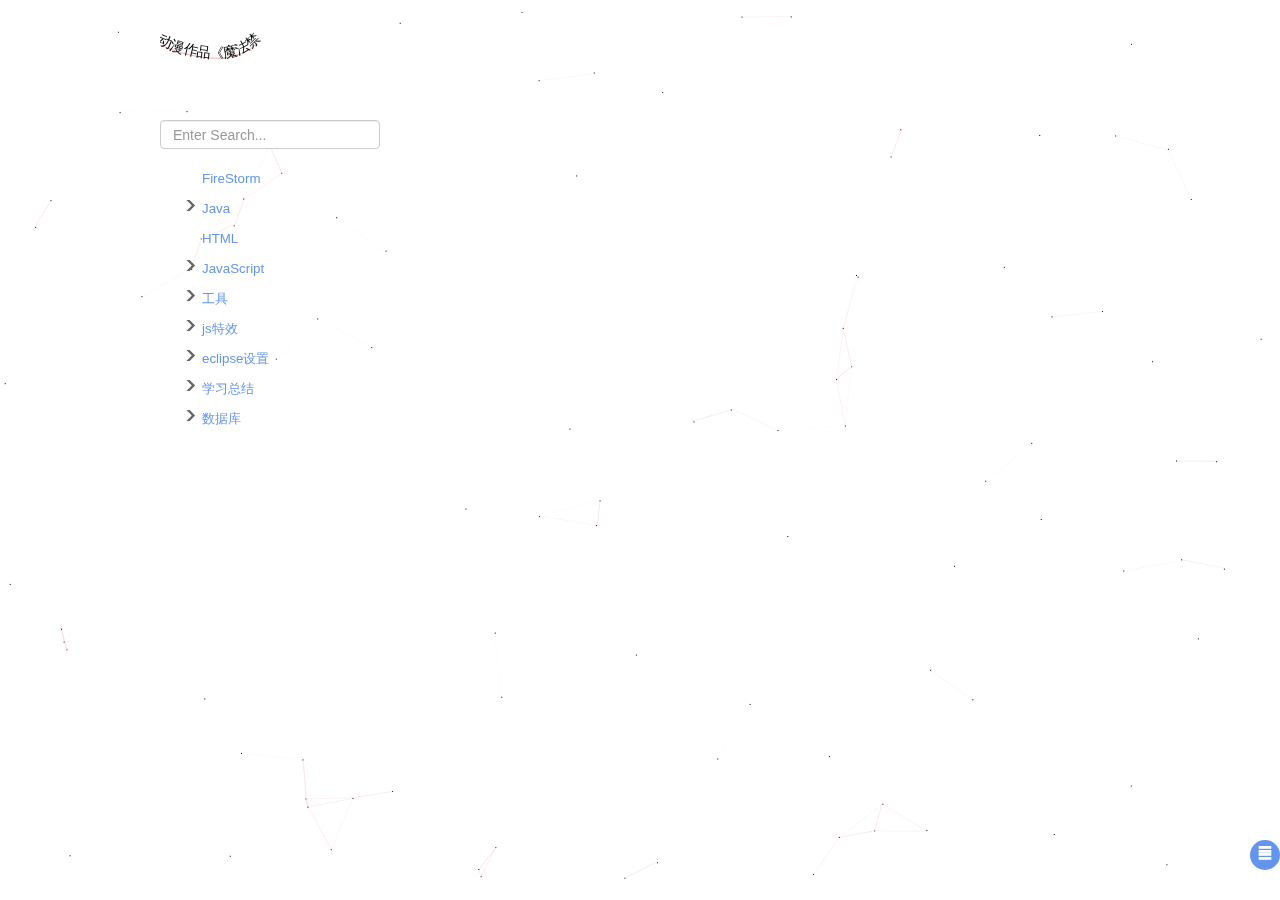
<file: index.html>
<!DOCTYPE html>
<html>
	<head>
		<meta charset="utf-8" >
		<meta name="Author" content="段福举">
		<!--默认强制使用最高版本的ie或谷歌浏览器内核-->
		<meta http-equiv=X-UA-Compatible content="IE=edge,chrome=1">
		<!--设置响应式布局-->
		<meta name="viewport" content="width = device-width,initial-scale=1,user-scalable=no">
		<!--浏览器的标签的图标		一方通行-->
		<link rel="shortcut icon" type="image/x-icon" href="img/logo/title_logo_64X64.ico"/>
		<title>次元原典</title>
		
		
		
		<!--bootstrap-->
		<link rel="stylesheet" href="css/bootstrap.css" />
		<!--响应式布局的css-->
		<link rel="stylesheet" href="css/responseLayout.css" />
		<!--树形搜索菜单的css-->
		<link rel="stylesheet" href="plugin/ztree/css/zTreeStyle.css" />
		<!--自己写的css-->
		<link rel="stylesheet" href="css/index.css" />

		<!--所有的特效基本都是基于Ta-->
		<script type="text/javascript" src="js/jquery-2.1.1.js" ></script>
		<!--bootstrap 布局-->
		<script type="text/javascript" src="js/bootstrap.min.js" ></script>
		<!--弹出组件-->
		<script type="text/javascript" src="plugin/layer/layer.js" ></script>
		<!--ztree树插件-->
		<script type="text/javascript" src="plugin/ztree/js/jquery.ztree.core.js" ></script>
		<script type="text/javascript" src="plugin/ztree/js/jquery.ztree.excheck.js" ></script>
		<!--音乐播放器-->
		<!--<script type="text/javascript" src="js/audio.js" ></script>-->
		<!--自己写的js，一定要放在最后-->
		<script type="text/javascript" src="js/index.js" charset="utf-8"></script>
		
		
		
		
		
	</head>
	<body>
		<label id='musicTop' for='sideToggle' title="控制音乐">=</label>
		<input type='checkbox' id='sideToggle'>
		<aside id="musicDiv">
			
		</aside>
			
			
			
		<div class="heading">
			<!--svg学习的网站		http://know.webhek.com/svg/svg-rectangle-rect.html-->
			<iframe src="svg/svg.svg" width="100%" height="100%" frameborder="0"></iframe>
		</div>
		<div class="nav">
			<!--不能加form标签，否则在触发enter键查询的时候会默认提交，刷新页面-->
			<input class="form-control" style="width: 220px;height: 29px;" id="searchNodes" placeholder="Enter Search..." autocomplete="off" type="text">
		</div>
		
	    <div class="container">
	        <div class="left" style="overflow-y: auto; ">
			      <div class="treeContainer">
			      	<ul id="leftTree" class="ztree"></ul>
			      </div>
	        </div>
	        <div class="main">
	        	 <div id="timg"  style="cursor: pointer;float: right;display: none;">
	        	 	<img alt="全屏" title="全屏"  src="img/timg.jpg"style="width: 20px; height: 20px;" /><span>全屏</span>
	        	 </div>
	        	 <iframe frameborder="0" scrolling="no" src="" width="100%" height="500px"></iframe>
	        </div>
	        <!--<div class="right"></div>-->
	    </div>
	    <!--<div class="footing"></div>-->
	    <!--http://www.atool.org/colorpicker.php 调色-->
	    <!--背景的鼠标的特效-->
		<script type="text/javascript" src="js/canvas-nest.min.js" color="244, 204, 204" opacity="1" count="99"></script>
		<!--彩虹特效-->
		<!--<script type="text/javascript" src="js/ribbon.min.js" ></script>-->
	</body>
</html>
</file>
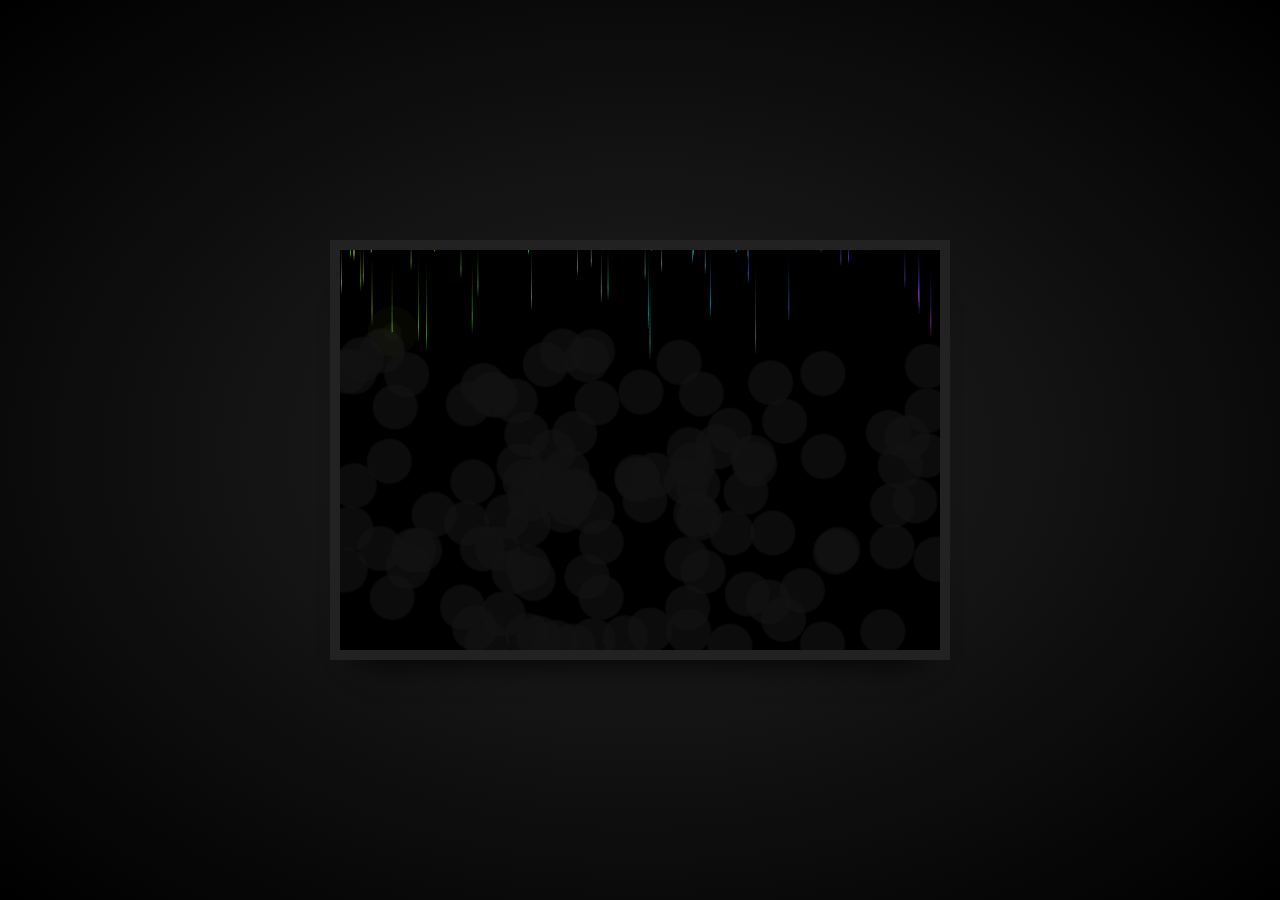
<file: firestorm.html>
<!DOCTYPE html>
<html>

<head>

  <meta charset="UTF-8">

  <title>HTML5 Canvas炫酷的火焰风暴动画DEMO演示</title>

  <link rel="stylesheet" href="css/reset.css">

    <link rel="stylesheet" href="css/style.css" media="screen" type="text/css" />

</head>

<body>

  <script src="js/firestorm.js"></script>

</body>

</html>
</file>
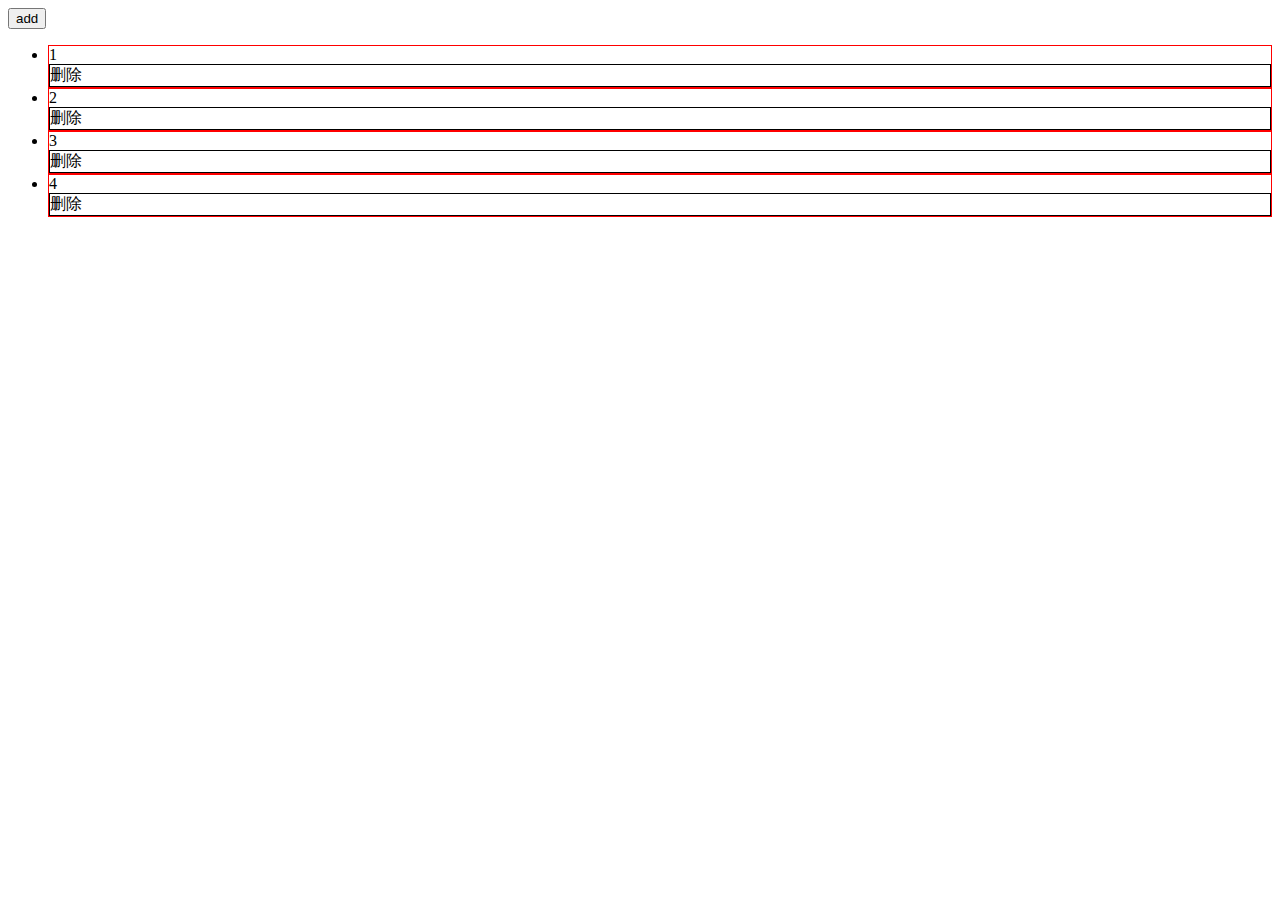
<file: new_file.html>
<!DOCTYPE html>
<html>
	<head>
		<meta charset="UTF-8">
		<title></title>
		<script type="text/javascript" src="js/jquery-2.1.1.js" ></script>
		<script>
		$(function(){
			$("#main").click(function(){
					alert(111);
			});
			$("div").click(function(){
				$(this).parent("li").remove();
			});
			$("#btn").click(function(){
				$("ul").append("<li id=\"main\">XXX <div>删除</div></li>");
				$("#main").click(function(){
					alert(111);
			});
			$("div").click(function(){
				$(this).parent("li").remove();
			});
			});
			
		});
			
			
				
		</script>
		<style>
			
			li{
				border: 1px solid red;
			}
			div{
				border: 1px solid black;
			}
		</style>
	</head>
	<body>
		<button id="btn"> add</button>
		<ul>
			<li id="main">1 <div>删除</div></li>
			<li id="main">2 <div>删除</div></li>
			<li id="main">3 <div>删除</div></li>
			<li id="main">4 <div>删除</div></li>
		</ul>
	</body>
</html>
</file>
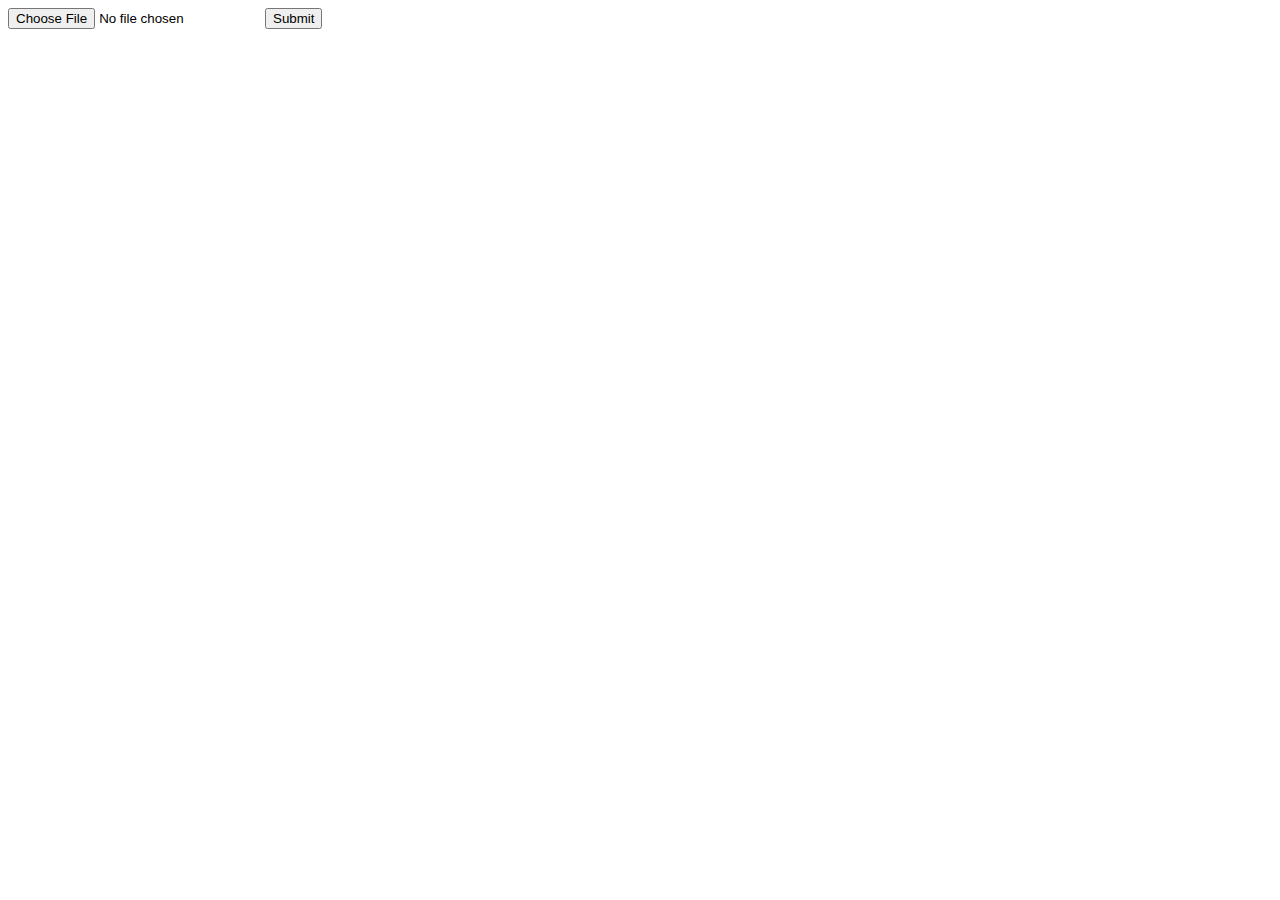
<file: new_file1.html>
<!DOCTYPE html>
<html>
	<head>
		<meta charset="UTF-8">
		<title></title>
		<script type="text/javascript" src="js/jquery-2.1.1.js" ></script>
		<script>
			/*function add(){
				var sendObj={purchaseid:"2017-01-19",
					schedulestatus:"1",
					p_starttime:"2017-01-19",
					p_endtime:"2017-01-19",
					directorid:"2017-01-19",
					schedulesummary:"2017-01-19",
					remarks:"2017-01-19"};
					
					var obj={"aa":"aaa"};
			$.ajax({
				type:"post",
				url:"http://127.0.0.1:8888/imslean-user/purchase/add",
				//url:"http://127.0.0.1:8964/v1/tUser/register",
				async:true,
				dataType: 'json',
				 contentType: "application/json;charset=UTF-8",
				//crossDomain: true,
				data:JSON.stringify(sendObj)
				//data:{param:obj}
			});
			}*/
			
		</script>
	</head>
	<body>
		<!--<button onclick="add()">新增</button>-->
		<form action="http://127.0.0.1:8964/up/fileUpServlet?filetype=device" enctype="multipart/form-data" method="post">
			<input type="file" name="file"/>
			<input type="submit" name="提交" />
		</form>
	</body>
</html>
</file>
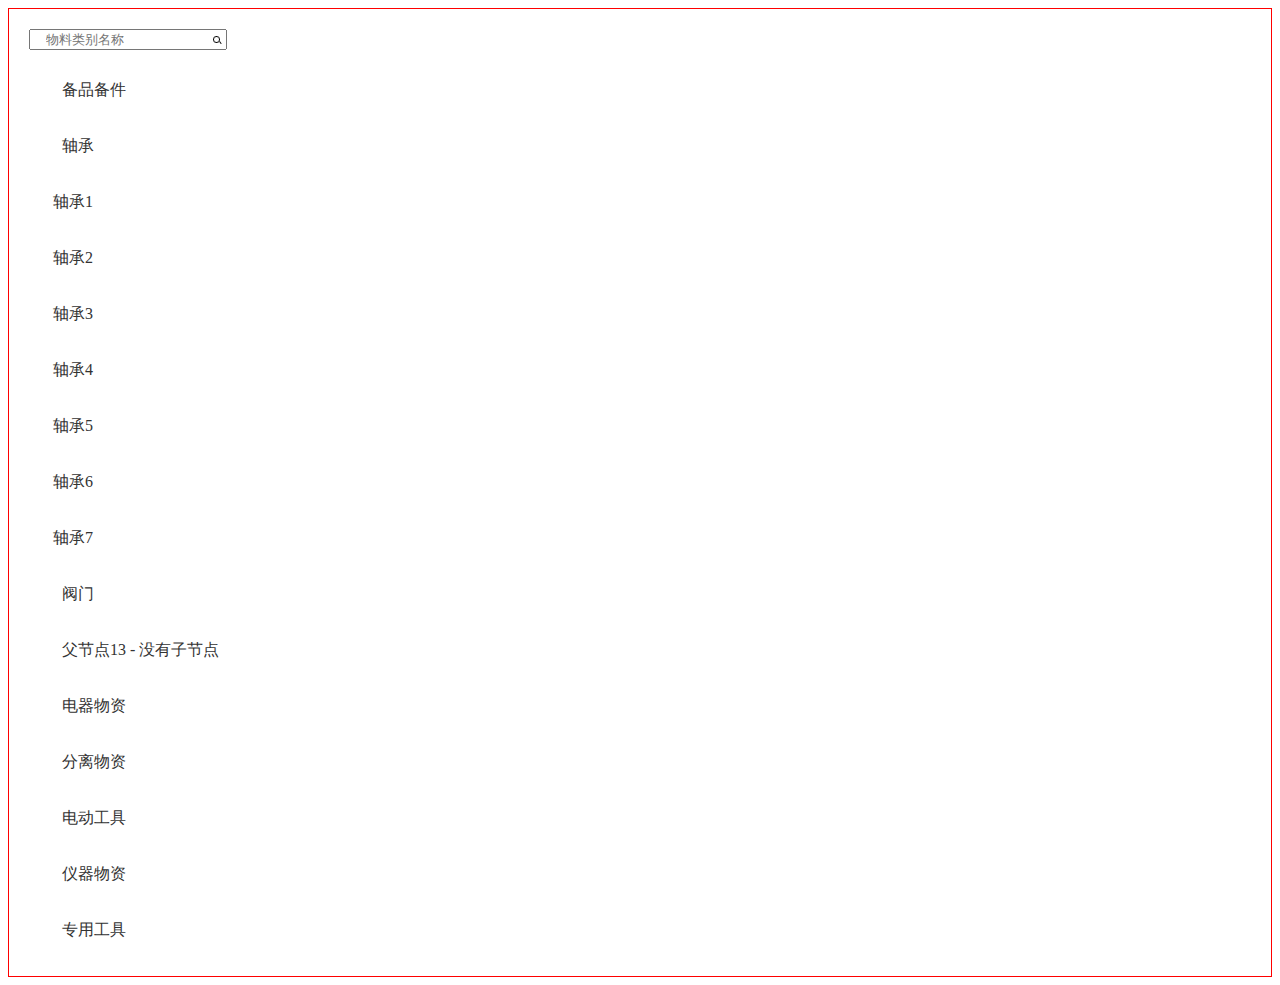
<file: plugin/ztree/demo.html>
<!DOCTYPE html>
<html lang="en">
<head>
    <meta charset="UTF-8">
    <link rel="stylesheet" href="css/zTreeStyle.css"/>
    <link rel="stylesheet" href="css/facilityTree.css"/>
    <script src="js/jquery-1.4.4.min.js" type="text/javascript"></script>
    <script src="js/jquery.ztree.core.js" type="text/javascript"></script>

    <title></title>
</head>
<body>
<div class="zTreeLeft">
    <input type="text" placeholder="物料类别名称"/><i></i>
    <ul id="treeDemo" class="ztree"></ul>
</div>
</body>
<script src="js/createTree.js"></script>
</html>
</file>
<file: css/responseLayout.css>
/*
 * 	   author：		 段福举
 * createdate：		2016-12-09
 * 
*/
*{
	margin: 0px;
    padding: 0px;
}

html{  
	
    scrollbar-face-color:#337ab7; /*面子*/  
    scrollbar-arrow-color:#fff; /*箭头*/  
    scrollbar-3dlight-color:#e9f1d2; /*最外左*/  
    scrollbar-highlight-color:#e9f1d2; /*左二*/  
    scrollbar-shadow-color:#e9f1d2; /*右二*/  
    scrollbar-darkshadow-color:#e9f1d2; /*右一*/  
    scrollbar-track-color:#e9f1d2; /*滑道*/  
}

/*滚动条整体*/  
::-webkit-scrollbar{width:12px; /*滚动条宽度*/ }  
/*滚动条按钮*/  
::-webkit-scrollbar-button {}  
::-webkit-scrollbar-track{ background-color: #e9f1d2;  /*滑道全部*/}
::-webkit-scrollbar-track-piece{background-color:#c7dce3;  /*滑道*/ -webkit-border-radius:1px; /*滑道圆角宽度*/}  
::-webkit-scrollbar-thumb{background:#337ab7; /*滑动条表面*//*滑动条边框*/  border-radius:8px;/*滑动条圆角宽度*/}  
/*横竖滚动条交角*/  
::-webkit-scrollbar-corner { background-color: #0380f5;}  
/*横竖滚动条交角图案*/  
::-webkit-resizer {background-repeat: no-repeat;background-position: bottom right; }  
/*鼠标滑过滑动条*/  
::-webkit-scrollbar-thumb:hover{background:antiquewhite;} 








.heading,
.nav,
.container,
.footing{
    margin: 10px auto;
}
.heading{
    height: 100px;
    /*background-color: antiquewhite;*/
}

.left,
.right,
.main{
  /*  background-color: antiquewhite;*/
}

.footing{
    height: 100px;
    background-color: aquamarine;
}

@media screen and (min-width: 960px){
    .heading,
    .nav,
    .container,
    .footing{
        width: 960px;
    }

    .left,
    .main,
    .right{
        float: left;
        height: 500px;
    }

    .left,
    .right
    {
        width: 220px;
    }
    .main{
        margin-left: 15px;
        width: 690px;
    }
    .container{
        height: 500px;
    }

}

@media screen and (min-width: 600px) and (max-width: 960px){
    .heading,
    .nav,
    .container,
    .footing{
        width: 600px;
    }

    .left,
    .main
    {
        float: left;
        height: 400px;
    }
    .right{
        display: none;
    }
    .left{
        width: 160px;
    }
    .main{
        width: 435px;
        margin-left: 5px;
    }
    .container{
        height: 400px;
    }
}

@media screen and (max-width: 600px){
    .heading,
    .nav,
    .container,
    .footing{
        width: 400px;
    }

    .left,
    .right{
        width: 400px;
        height: 100px;
    }
    .main{
        margin-top: 10px;
        width: 400px;
        height: 200px;
    }
    .right{
        margin-top: 10px;
    }
    .container{
        height: 420px;
    }
}
</file>
<file: css/index.css>
ol{
	list-style: none;
	background-image: url(../img/20141105110252_SaBMW.jpeg);
	background-position: center;
	background-repeat: no-repeat;
}
li{
	cursor: pointer;
}
a{
	color: white;
}
#musicDiv{
	/*background-color:aquamarine;*/  
    position:fixed;  
    height:250px;  
    width:300px;  
    right:0px;  
    top:0px;  
    transition:0.2s ease-out;
    -webkit-transition:0.2s ease-out; 
}
#musicTop{
	/*background-color:aquamarine;  */
    position:fixed;  
    height:25px;  
    width:50px;  
    right:0px;  
    bottom:25px;  
}
#sideToggle{ display:none; }
#sideToggle:checked + aside{right:-500px  }


#musicTop {
    background: cornflowerblue none repeat scroll 0 0;
    border-radius: 50px;
    color: #fff;
    cursor: pointer;
    display: block;
    font-family: Courier New;
    font-size: 25px;
    font-weight: bold;
    height: 30px;
    line-height: 35px;
    text-align: center;
    text-shadow: 0 -4px;
    width: 30px;
}

#m-list{
	width: auto;
	height:480px;
	overflow: auto;
}
.musicTitle{
	margin-bottom: 5px;
	overflow: hidden;
	text-overflow: ellipsis;
	white-space: nowrap;
}
</file>
<file: css/style.css>
html,
body {
  height: 100%;
}

body {
  background: #111;
  background: radial-gradient(#222, #000);
  overflow: hidden;
}

canvas {
  background: #000;
  bottom: 0;
  box-shadow:
    0 0 0 10px #222,
    0 30px 30px -20px #000
  ;
  left: 0;
  margin: auto;
  max-height: 100%;
  max-width: 100%;
  position: absolute;
  right: 0;
  top: 0;
  
}


*{  
	  scrollbar-face-color:#01b9f6; /*面子*/  
	  scrollbar-arrow-color:#fff; /*箭头*/  
	  scrollbar-3dlight-color:#e9f1d2; /*最外左*/  
	  scrollbar-highlight-color:#e9f1d2; /*左二*/  
	  scrollbar-shadow-color:#e9f1d2; /*右二*/  
	  scrollbar-darkshadow-color:#e9f1d2; /*右一*/  
	  scrollbar-track-color:#e9f1d2; /*滑道*/  
}


/*滚动条整体*/  
::-webkit-scrollbar{  
    width:12px; /*滚动条宽度*/  
}  
/*滚动条按钮*/  
::-webkit-scrollbar-button {  

}  
::-webkit-scrollbar-track{  
    background-color: #e9f1d2;  /*滑道全部*/  
}  
::-webkit-scrollbar-track-piece{  
    background-color:#c7dce3;  /*滑道*/  
    -webkit-border-radius:1px; /*滑道圆角宽度*/  
}  
::-webkit-scrollbar-thumb{  
   background:#01b9f6; /*滑动条表面*/  
    /*滑动条边框*/  
    border-radius:8px;/*滑动条圆角宽度*/ 
}  
/*横竖滚动条交角*/  
::-webkit-scrollbar-corner {  
    background-color: #0380f5;  
}  
/*横竖滚动条交角图案*/  
::-webkit-resizer {  
    background-repeat: no-repeat;  
    background-position: bottom right;  
}  
/*鼠标滑过滑动条*/  
::-webkit-scrollbar-thumb:hover{  
    background:#009dd2; 
}
</file>
<file: plugin/ztree/css/facilityTree.css>
.ztree span{
    font-size: 16px !important;
    font-family: "microsoft yahei";
}
.zTreeLeft{
    border: solid 1px red;
    padding-left:20px;
    padding-top: 20px;
}
.zTreeLeft input{
    padding-left:15px;
    outline: none;
}
.zTreeLeft>i{
    display: inline-block;
    left: -14px;
    top: 1px;
    width: 10px;
    height: 10px;
    position: relative;
    background: url(./img/zTreeStandard.png) no-repeat -30px -72px;
    cursor: pointer;

}
.zTreeLeft ul{
    margin-top: 20px;
}
.ztree li span.button.ico_docu,.ztree li span.button.ico_close,.ztree li span.button.ico_open{
    display: none;
}
.ztree li span.button{
    margin-right: 8px;
}

.ztree li a{
    margin-bottom: 26px;
}
.ztree li span.button.switch{
    width: 11px;
    height: 11px;
}
.ztree li span.button.center_open,.ztree li span.button.roots_open,.ztree li span.button.bottom_open{
    background-position: 0px -72px;
}
.ztree li span.button.center_close,.ztree li span.button.roots_close,.ztree li span.button.bottom_close{
    background-position: -13px -72px;
}
.ztree li ul.line{
    background: transparent;
}
.ztree li span.button.center_docu,.ztree li span.button.bottom_docu{
    background:transparent;
}
</file>
<file: plugin/ztree/css/zTreeStyle.css>
/*-------------------------------------
zTree Style

version:	3.5.19
author:		Hunter.z
email:		hunter.z@263.net
website:	http://code.google.com/p/jquerytree/

-------------------------------------*/

.ztree * {padding:0; margin:0; font-size:12px; /*color:cornflowerblue*/; font-family: Verdana, Arial, Helvetica, AppleGothic, sans-serif}
.ztree {margin:0; padding:5px; /*color:cornflowerblue*/}
.ztree li{padding:0; margin:0; list-style:none; line-height:14px; text-align:left; white-space:nowrap; outline:0}
.ztree li ul{ margin:0; padding:0 0 0 18px}
.ztree li ul.line{ background:url(./img/line_conn.gif) 0 0 repeat-y;}

.ztree li a {padding:1px 3px 0 0; margin:0; cursor:pointer; height:17px; color:#333; background-color: transparent;
	text-decoration:none; vertical-align:top; display: inline-block}
.ztree li a:hover {text-decoration:underline}
.ztree li a.curSelectedNode {padding-top:0px; background-color:#FFE6B0; color:black; height:16px; border:1px #FFB951 solid; opacity:0.8;}
.ztree li a.curSelectedNode_Edit {padding-top:0px; background-color:#FFE6B0; color:black; height:16px; border:1px #FFB951 solid; opacity:0.8;}
.ztree li a.tmpTargetNode_inner {padding-top:0px; background-color:#316AC5; color:white; height:16px; border:1px #316AC5 solid;
	opacity:0.8; filter:alpha(opacity=80)}
.ztree li a.tmpTargetNode_prev {}
.ztree li a.tmpTargetNode_next {}
.ztree li a input.rename {height:14px; width:80px; padding:0; margin:0;
	font-size:12px; border:1px #7EC4CC solid; *border:0px}
.ztree li span {line-height:16px; margin-right:2px}
.ztree li span.button {line-height:0; margin:0; width:16px; height:16px; display: inline-block; vertical-align:middle;
	border:0 none; cursor: pointer;outline:none;
	background-color:transparent; background-repeat:no-repeat; background-attachment: scroll;
	background-image:url("./img/zTreeStandard.png"); *background-image:url("./img/zTreeStandard.gif")}

.ztree li span.button.chk {width:13px; height:13px; margin:0 3px 0 0; cursor: auto}
.ztree li span.button.chk.checkbox_false_full {background-position:0 0}
.ztree li span.button.chk.checkbox_false_full_focus {background-position:0 -14px}
.ztree li span.button.chk.checkbox_false_part {background-position:0 -28px}
.ztree li span.button.chk.checkbox_false_part_focus {background-position:0 -42px}
.ztree li span.button.chk.checkbox_false_disable {background-position:0 -56px}
.ztree li span.button.chk.checkbox_true_full {background-position:-14px 0}
.ztree li span.button.chk.checkbox_true_full_focus {background-position:-14px -14px}
.ztree li span.button.chk.checkbox_true_part {background-position:-14px -28px}
.ztree li span.button.chk.checkbox_true_part_focus {background-position:-14px -42px}
.ztree li span.button.chk.checkbox_true_disable {background-position:-14px -56px}
.ztree li span.button.chk.radio_false_full {background-position:-28px 0}
.ztree li span.button.chk.radio_false_full_focus {background-position:-28px -14px}
.ztree li span.button.chk.radio_false_part {background-position:-28px -28px}
.ztree li span.button.chk.radio_false_part_focus {background-position:-28px -42px}
.ztree li span.button.chk.radio_false_disable {background-position:-28px -56px}
.ztree li span.button.chk.radio_true_full {background-position:-42px 0}
.ztree li span.button.chk.radio_true_full_focus {background-position:-42px -14px}
.ztree li span.button.chk.radio_true_part {background-position:-42px -28px}
.ztree li span.button.chk.radio_true_part_focus {background-position:-42px -42px}
.ztree li span.button.chk.radio_true_disable {background-position:-42px -56px}

.ztree li span.button.switch {width:18px; height:18px}
.ztree li span.button.root_open{background-position:-92px -54px}
.ztree li span.button.root_close{background-position:-74px -54px}
.ztree li span.button.roots_open{background-position:-92px 0}
.ztree li span.button.roots_close{background-position:-74px 0}
.ztree li span.button.center_open{background-position:-92px -18px}
.ztree li span.button.center_close{background-position:-74px -18px}
.ztree li span.button.bottom_open{background-position:-92px -36px}
.ztree li span.button.bottom_close{background-position:-74px -36px}
.ztree li span.button.noline_open{background-position:-92px -72px}
.ztree li span.button.noline_close{background-position:-74px -72px}
.ztree li span.button.root_docu{ background:none;}
.ztree li span.button.roots_docu{background-position:-56px 0}
.ztree li span.button.center_docu{background-position:-56px -18px}
.ztree li span.button.bottom_docu{background-position:-56px -36px}
.ztree li span.button.noline_docu{ background:none;}

.ztree li span.button.ico_open{margin-right:2px; background-position:-110px -16px; vertical-align:top; *vertical-align:middle}
.ztree li span.button.ico_close{margin-right:2px; background-position:-110px 0; vertical-align:top; *vertical-align:middle}
.ztree li span.button.ico_docu{margin-right:2px; background-position:-110px -32px; vertical-align:top; *vertical-align:middle}
.ztree li span.button.edit {margin-right:2px; background-position:-110px -48px; vertical-align:top; *vertical-align:middle}
.ztree li span.button.remove {margin-right:2px; background-position:-110px -64px; vertical-align:top; *vertical-align:middle}

.ztree li span.button.ico_loading{margin-right:2px; background:url(./img/loading.gif) no-repeat scroll 0 0 transparent; vertical-align:top; *vertical-align:middle}

ul.tmpTargetzTree {background-color:#FFE6B0; opacity:0.8; filter:alpha(opacity=80)}

span.tmpzTreeMove_arrow {width:16px; height:16px; display: inline-block; padding:0; margin:2px 0 0 1px; border:0 none; position:absolute;
	background-color:transparent; background-repeat:no-repeat; background-attachment: scroll;
	background-position:-110px -80px; background-image:url("./img/zTreeStandard.png"); *background-image:url("./img/zTreeStandard.gif")}

ul.ztree.zTreeDragUL {margin:0; padding:0; position:absolute; width:auto; height:auto;overflow:hidden; background-color:#cfcfcf; border:1px #00B83F dotted; opacity:0.8; filter:alpha(opacity=80)}
.zTreeMask {z-index:10000; background-color:#cfcfcf; opacity:0.0; filter:alpha(opacity=0); position:absolute}



.ztree * {font-size: 10pt;font-family:"Microsoft Yahei",Verdana,Simsun,"Segoe UI Web Light","Segoe UI Light","Segoe UI Web Regular","Segoe UI","Segoe UI Symbol","Helvetica Neue",Arial}
.ztree li ul{ margin:0; padding:0}
.ztree li {line-height:30px;}
.ztree li a {width:200px;height:30px;padding-top: 0px;}
.ztree li a:hover {text-decoration:none; background-color: #E7E7E7;}
/*.ztree li a span.button.switch {visibility:hidden}*/
.ztree.showIcon li a span.button.switch {visibility:visible}
.ztree li a.curSelectedNode {background-color:#D4D4D4;border:0;height:30px;}
.ztree li span {line-height:30px;}
.ztree li span.button {margin-top: -7px;}
.ztree li span.button.switch {width: 16px;height: 16px;}
/*在静止时自动隐藏图标*/
/*.ztree li a.level0 span {font-size: 150%;font-weight: bold;}*/
.ztree li span.button {background-image:url(../../../img/left_menuForOutLook.png); *background-image:url(../../../img/left_menuForOutLook.gif)}
.ztree li span.button.switch.level0 {width: 20px; height:20px}
.ztree li span.button.switch.level1 {width: 20px; height:20px}
.ztree li span.button.noline_open {background-position: 0 0;}
.ztree li span.button.noline_close {background-position: -18px 0;}
.ztree li span.button.noline_open.level0 {background-position: 0 -18px;}
.ztree li span.button.noline_close.level0 {background-position: -18px -18px;}
/* level style*/
/*.ztree li span.button.level0 {
	display:none;
}
.ztree li ul.level0 {
	padding:0;
	background:none;
}*/
</file>
